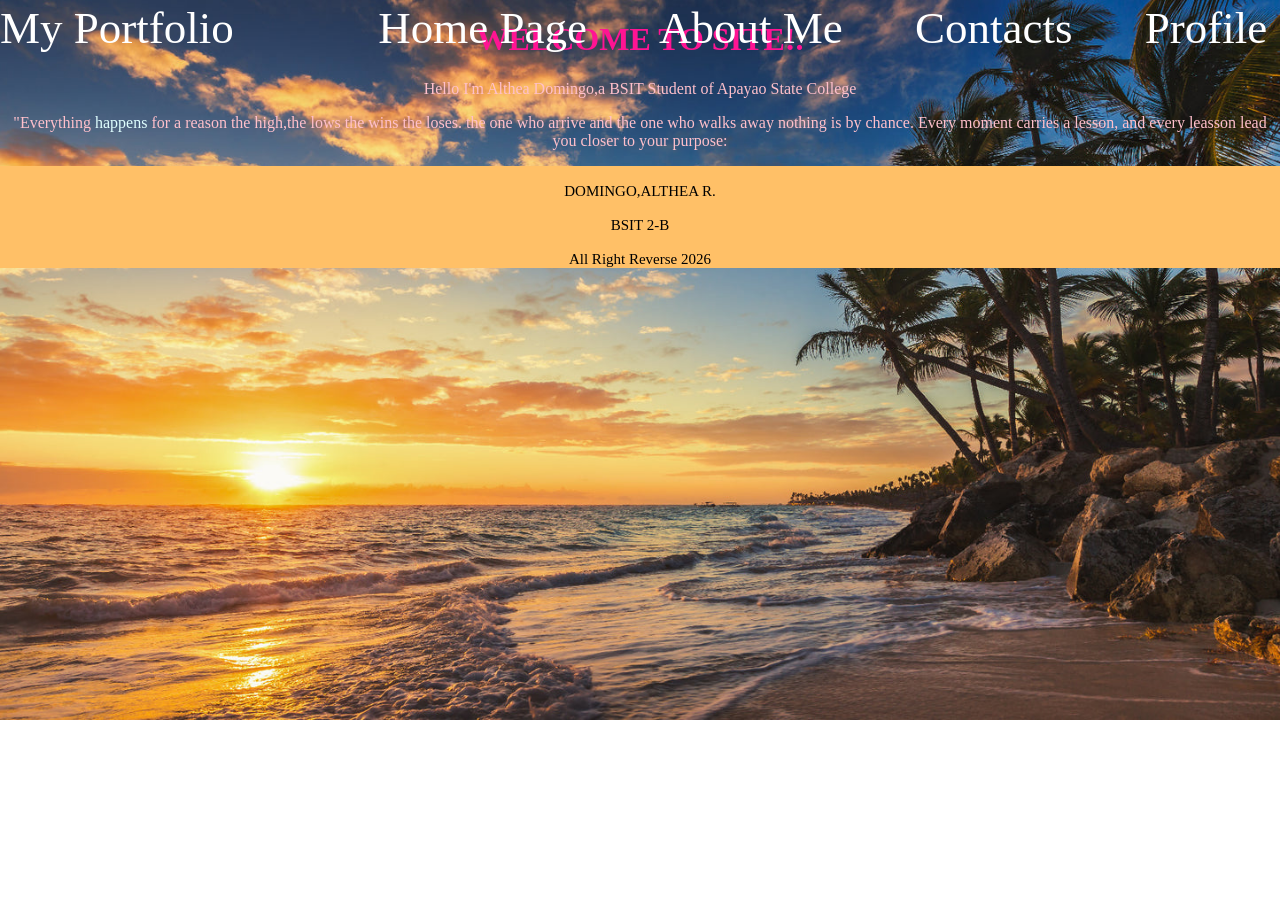
<file: index.htm>
<!DOCTYPE html>
<html>
<head>
	<meta charset="utf-8">
	<meta name="viewport" content="width=device-width, initial-scale=1">
	<title>Domingo, Althea</title>
	<link rel="stylesheet" type="text/css" href="style.css">
</head>
    <style type="text/css">
    	body{
    		margin: 0;
    		color: pink;
    		min-height: 5vh;
    		display: flex-direction;
            flex-direction: column;
        }
        header{
        	background-color: hotpink;
        	height: 10vh;
        	padding: 0;
        }
        h1{
        	fonrt-size:30vh;
        	text-transform: uppercase;
        	text-align: center;
        	color:black;
        }
        div{
        	text-align: center;
        	width: 100%;
        	flex:1;
        	margin:auto;
        }
        .bading{
        	font-size: 2rem;
        	border:4px solid black;
        	padding:10px;
        	background-color:rgba(255, 192, 203, 1.0);
        	font-style: italic;
        	color:black;
        }
        .bading:hover{
        	background-color:lightcyan;
        	color:black;
        }
        footer{
        	background-color: rgba(255, 192, 103, 1.0);
        	color: black;
        	font-size: 15px;
        	padding:0px;
        	text-align:center;
        }
        footer.hover{
        	background-color: purple;
        	color: white;
        }
        li{
        	fonrt-size:1px;

       }
   </style>
   <body style="background-image: url('bg.jpg');background-repeat: no-repeat;background-size: cover;">

    <header>
        <ul>
        <a href="">My Portfolio</a>
        <a href="index.html"><img scr="alteya.jpeg"></a>
        <a href="homepage.html">Home Page</a>
        <a href="aboutme.html">About Me</a>
        <a href="contacts.html">Contacts</a>
        <a href="profile.html">Profile</a>
    </ul>
 </header>
 <div>
    <h1 class="Greethings,"><span style="color:deeppink;">Welcome to site!.</span></h1>
    <p>Hello I'm Althea Domingo,a BSIT Student of Apayao State College</p>
    <p class="badding">"Everything<span style="color:lightcyan;"> happens </span> for a reason the high,the lows the wins the loses. the one who arrive and the one who walks away nothing is by chance. Every moment carries a lesson, and every leasson lead you closer to your purpose:</p></span>
</div>
<footer>
    <br>DOMINGO,ALTHEA R.</br>
    <br>BSIT 2-B</br>
    <br>All Right Reverse 2026</br>
</footer>
 </body> 
</html>
</file>
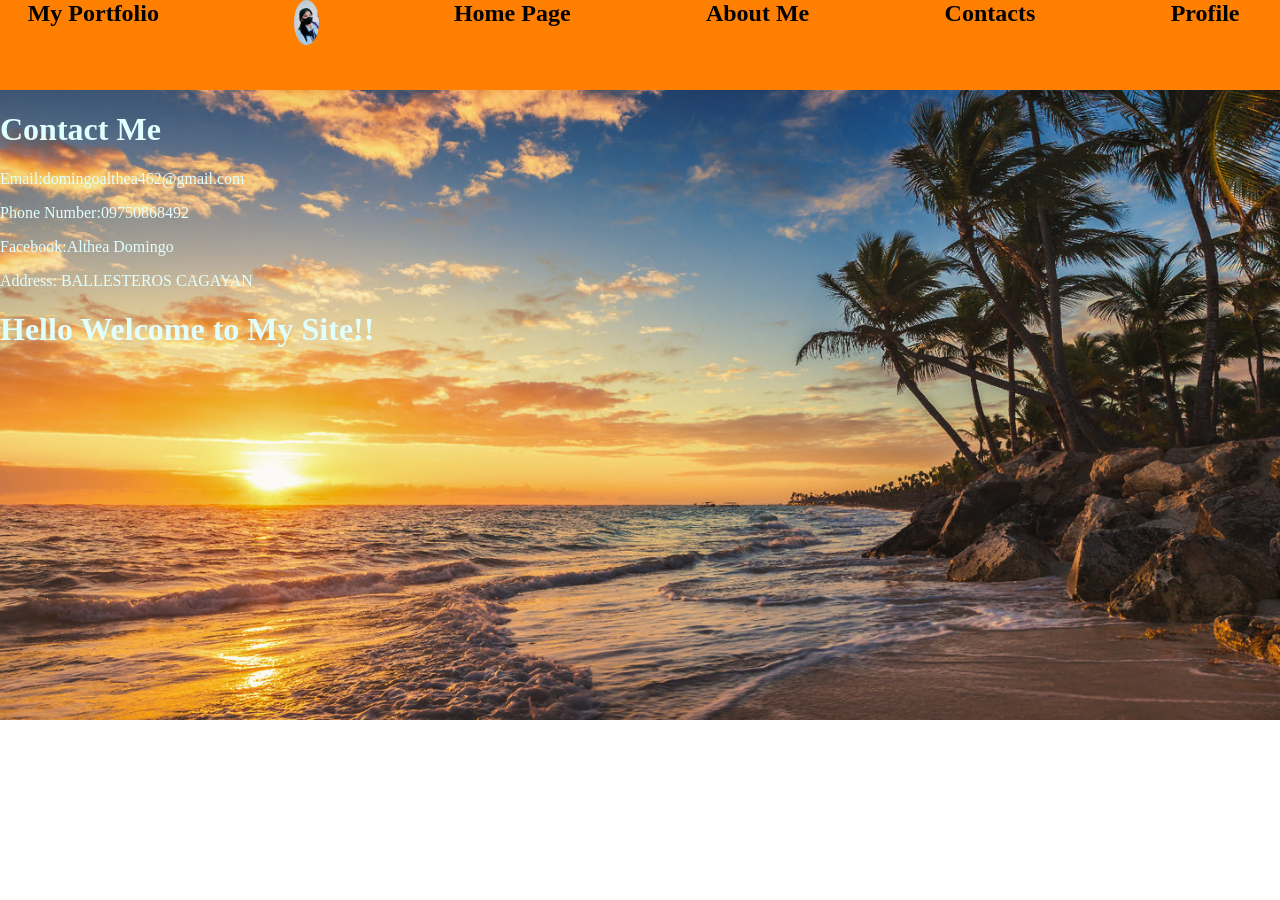
<file: Contacts.html>
<!DOCTYPE html>
<html>
<head>
	<meta charset="UTF-8">
	<link name="viewport"content="width=device-initial-scale=1">
	<title>Contacts</title>
	<link rel="stylesheet" type="text/css" href="style.css">
</head>
<style type="text/css">
	header{
		background-color: rgba(255, 128, 0, 1.0);
		padding: 0;
		text-align: center;
		text-align: ceneter;
		position: relative;
	}
	header ul{
		list-style: none;
		padding: 0;
		text-align: center;
   }
   header ul li{
   	display:inline-block;
   	margin:0 15px;
   }
   header ul li a{
   	text-decoration: none;
   	color:black;
   	font-size: 24px;
   	font-weight: bold;
   }
   header ul li a:hover{
   	color: paleturquoise;
   	text-decoration: underline;
   }
</style>
<body style="background-image:url(bg.jpg);background-repeat: no-repeat;background-size: cover;">
	<header>
		<ul class="main nav">
			<li><a href="">My Portfolio</a></li>
			<li><a href="index.html"><img src="alteya.jpeg"></a></li>
			<li><a href="Homepage.html">Home Page</a></li>
			<li><a href="Aboutme.html">About Me</a></li>
			<li><a href="Contacts.html">Contacts</a></li>
			<li><a href="Profile.html">Profile</a></li>
		</ul>
	</header>
	<div id="Contacts" class="section">
		<h1>Contact Me</h1>
		<p>Email:domingoalthea462@gmail.com</p>
		<p>Phone Number:09750868492</p>
		<p>Facebook:Althea Domingo</p>
		<p>Address: BALLESTEROS CAGAYAN</p>
	</div>
	<h1>Hello Welcome to My Site!!</h1>
</body>
</html>
</file>
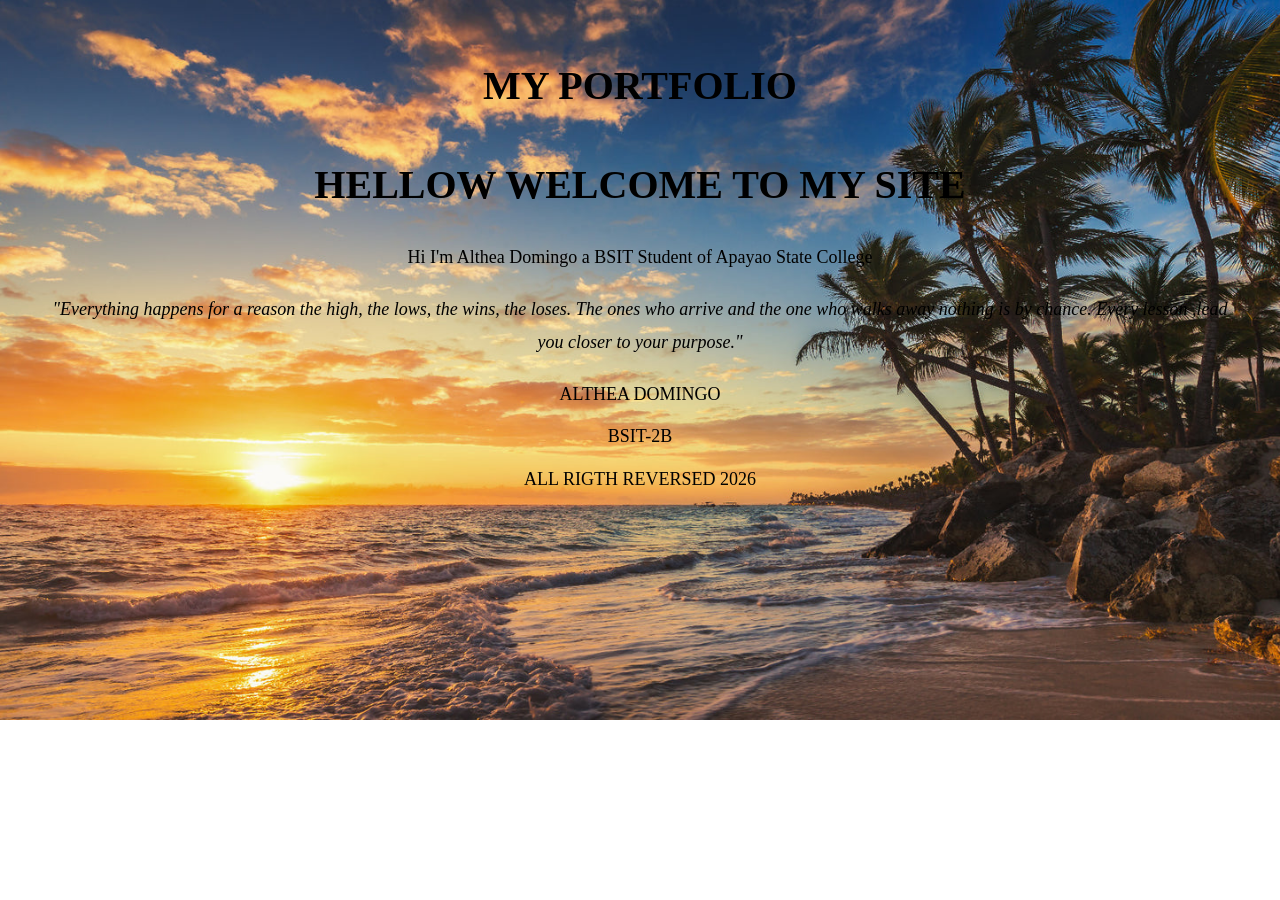
<file: portfolio.html>
<!DOCTYPE html>
<html>
<head>
	<meta charset="utf-8">
	<meta name="viewport" content="width=device-width, initial-scale=1">
	<title>My Portfolio</title>
	<style>
		body{
			font-family: times new roman;
			line-height: 1.8;
			margin: 50px;
		}
		h1{
			font-size: 40px;
			font-weight: bold;
			margin-bottom: 20px;
			text-align: center;
		}
		p{
			font-size: 18px;
			margin: 10px 0;
			text-align: center;
		}
		.qoute{
			font-style: italic;
			margin: 20px 0;
			text-align: center;
		}
	</style>
</head>
<body style="background-image: url(bg.jpg); background-repeat: no-repeat; background-size: cover;">
	<h1>MY PORTFOLIO</h1>
	<h1>HELLOW WELCOME TO MY SITE</h1>
	<p>Hi I'm Althea Domingo a BSIT Student of Apayao State College </p>
	<p class="qoute">"Everything happens for a reason the high, the lows, the wins, the loses. The ones who arrive and the one who walks away nothing is by chance. Every lesson
	,lead you closer to your purpose."</p>
		<p>ALTHEA DOMINGO</p>
		<p>BSIT-2B</p>
		<p>ALL RIGTH REVERSED 2026</p>
</body>
</html>
</file>
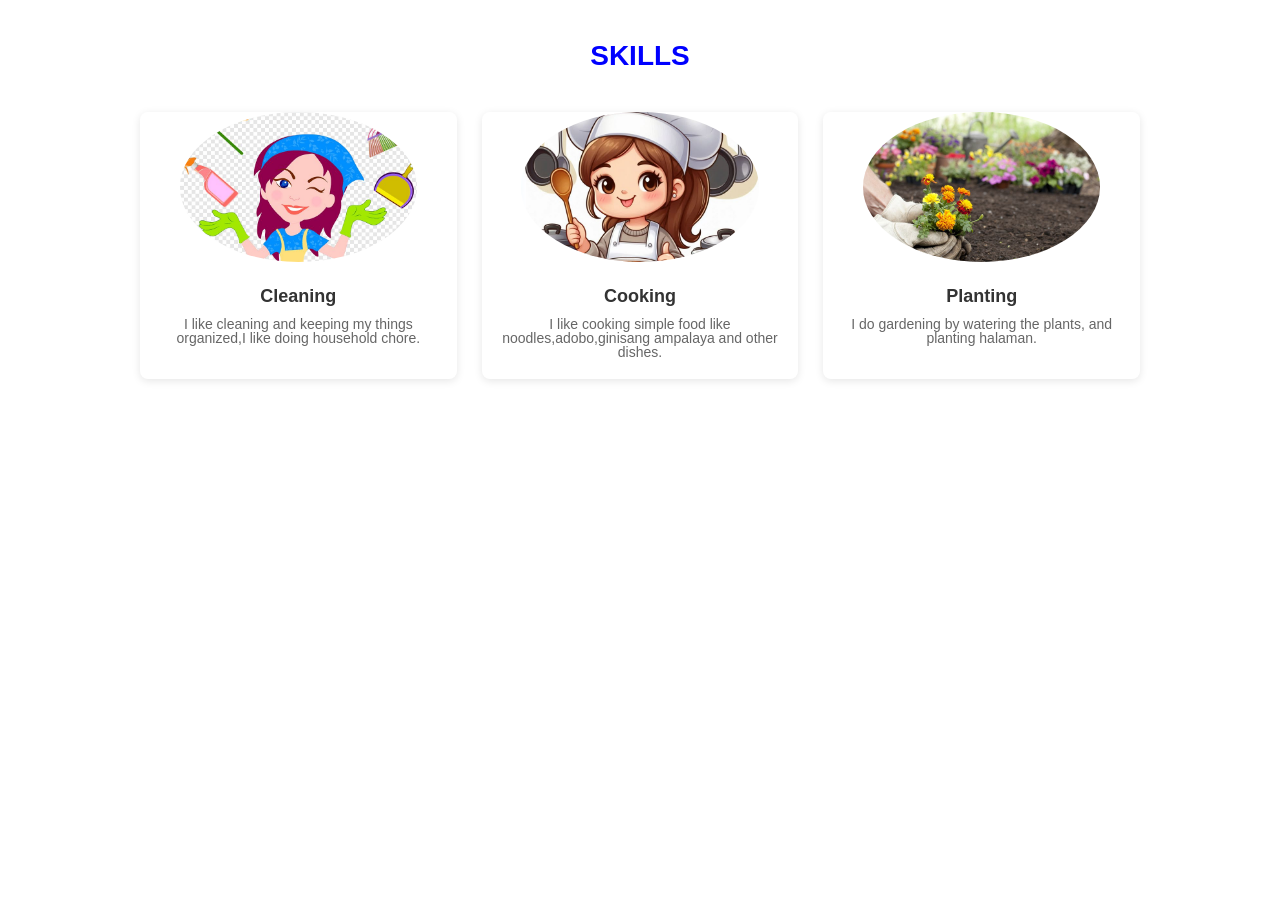
<file: skill.html>
<!DOCTYPE html>
<html lang="en">
<head>
    <meta charset="UTF-8">
    <meta name="viewport" content="width=device-width, initial-scale=1.0">
    <title>Skills</title>
    <style>
        * {
            margin: 0;
            padding: 0;
            box-sizing: border-box;
            font-family: 'Arial', sans-serif;
        }

        body {
            padding: 40px 20px;
            background-color: #lightcoral;
        }

        .skills-section {
            max-width: 1000px;
            margin: 0 auto;
        }

        .section-title {
            text-align: center;
            font-size: 28px;
            font-weight: 600;
            color: blue;
            margin-bottom: 40px;
        }

        .skills-grid {
            display: grid;
            grid-template-columns: repeat(3, 1fr);
            gap: 25px;
            text-align:center;
        }

        .skill-card {
            background: transparent;
            border-radius: 8px;
            box-shadow: 0 2px 8px rgba(0,0,0,0.1);
            overflow: hidden;
        }

        .skill-img {
            width: 75%;
            height: 150px;
            object-fit: cover;
            border-radius:50%;
        }

        .skill-content {
            padding: 20px;
        }

        .skill-title {
            font-size: 18px;
            font-weight: 600;
            color: #333;
            margin-bottom: 10px;
        }

        .skill-desc {
            font-size: 14px;
            color: #666;
            line-height: 1;
        }
    </style>
</head>
<body>
    <div class="skills-section">
        <h2 class="section-title">SKILLS</h2>

        <div class="skills-grid">
            
            <div class="skill-card">
                <img src="clean.jpg" alt="Cleaning" class="skill-img">
                <div class="skill-content">
                    <h3 class="skill-title">Cleaning</h3>
                    <p class="skill-desc">  I like cleaning and keeping my things organized,I like doing household chore.</p>
                </div>
            </div>

           
            <div class="skill-card">
                <img src="cook.jpg" alt="Cooking" class="skill-img">
                <div class="skill-content">
                    <h3 class="skill-title">Cooking</h3>
                    <p class="skill-desc">I like cooking simple food like noodles,adobo,ginisang ampalaya and other dishes.</p>
                </div>
            </div>

            <div class="skill-card">
                <img src="garden.jpg" alt="Planting" class="skill-img">
                <div class="skill-content">
                    <h3 class="skill-title">Planting</h3>
                    <p class="skill-desc">I do gardening by watering the plants, and planting halaman.</p>
                </div>
            </div>
        </div>
    </div>
</body>
</html>
</file>
<file: style.css>
body{
	margin: 0;
	color: lightcyan;
	min-height: 10vh;
	display: flex-direction;
}
header{
	background-color: green;
	height: 10vh;
	position: fixed;
	top:0;
	z-index: 1000;
	width: 100;
	margin: 0;
	padding:0;
}
ul{
	list-style: none;
	display: flex;
	justify-content: space-between;
	align-items: center;
	box-shodow:1 3px 5px rgba(0, 0, 0, 1,0);
	position: fixed;
	top: 0;
	z-index: 1000;
	width: 99vw;
	margin:0;
	padding:0;
}
 a{
    text-decoration: none;
    color:black;
    font-size: 5vh;
    font-kerning: 50rem;
    text-align: center;
    align-content: center;
}
li{
	margin-left:5;
}
 
}
 li:hover{
 	background-color: darkcyan;
 }
}
ul li:firts-child{
	margin-left:0;
	margin-right:auto;
}
a{
	text-decoration: none;
	color: white;
	font-size: 5vh;
	trantion:font-size 0.5s;
}
li{
	padding-right: 1%;
	padding-left: 1%;
	height: 9vh;
	margin:0;
	align-items: center;
	transition:background-color 1.5s;
}
ul  li:firts-child{
	margin: left:0;
	margin-left: auto;
}
img{
	margin-height:45%;
	height: 45px;
	border-radius: 100%;
}
</file>
